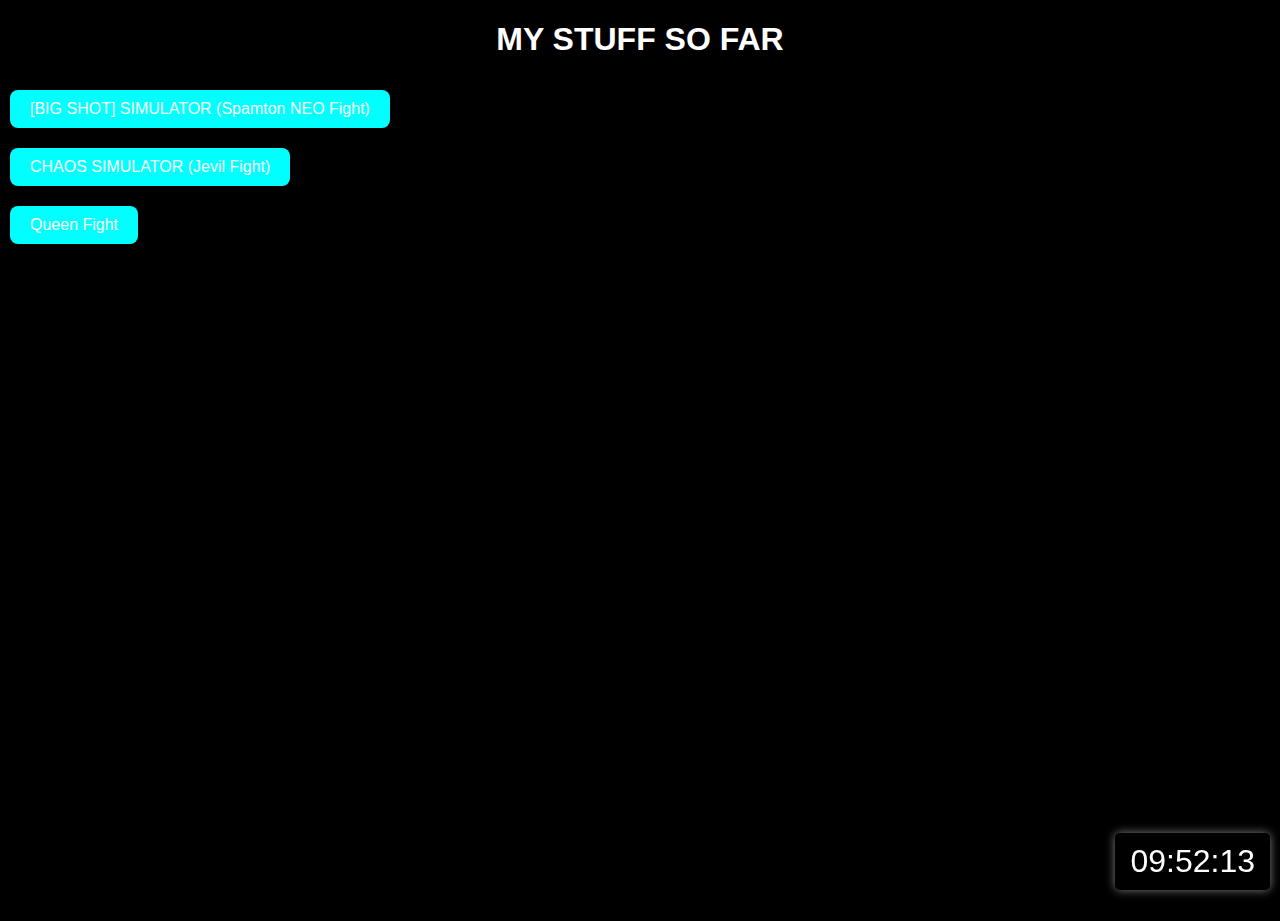
<file: index.html>
<!DOCTYPE html>
<html>
<head>
	<title>AM I A FROG A MANGO OR NAPOLEON???????????????</title>
	<meta name="description" content="[BIG SHOT] SIMULATOR (Spamton NEO Fight) CHAOS SIMULATOR (Jevil Fight) Queen Fight"/>
    <link rel="stylesheet" href="style.css">
</head>
<body>
    
    <h1>MY STUFF SO FAR</h1>
	<a href="./BIGSHOT-SIMULATOR/">[BIG SHOT] SIMULATOR (Spamton NEO Fight)</a><br/>
	<a href="./CHAOS-SIMULATOR/">CHAOS SIMULATOR (Jevil Fight)</a><br/>
	<a href="./QUEEN-FIGHT/">Queen Fight</a><br/>

    <div id="digital-clock"></div>
	
	<script async src="https://www.googletagmanager.com/gtag/js?id=G-6S9Y2CXQ4H"></script>
	<script>
		window.dataLayer = window.dataLayer || [];
		function gtag(){dataLayer.push(arguments);}
		gtag('js', new Date());
		gtag('config', 'G-6S9Y2CXQ4H');

        // --- Digital Clock Script ---
        function updateClock() {
            const now = new Date();
            let hours = now.getHours();
            let minutes = now.getMinutes();
            let seconds = now.getSeconds();

            // Add leading zeros if necessary
            hours = hours < 10 ? '0' + hours : hours;
            minutes = minutes < 10 ? '0' + minutes : minutes;
            seconds = seconds < 10 ? '0' + seconds : seconds;

            const timeString = `${hours}:${minutes}:${seconds}`;
            document.getElementById('digital-clock').textContent = timeString;
        }

        // Update the clock every second
        setInterval(updateClock, 1000);
        // Set the initial time immediately
        updateClock();
	</script>
</body>
</html>
</file>
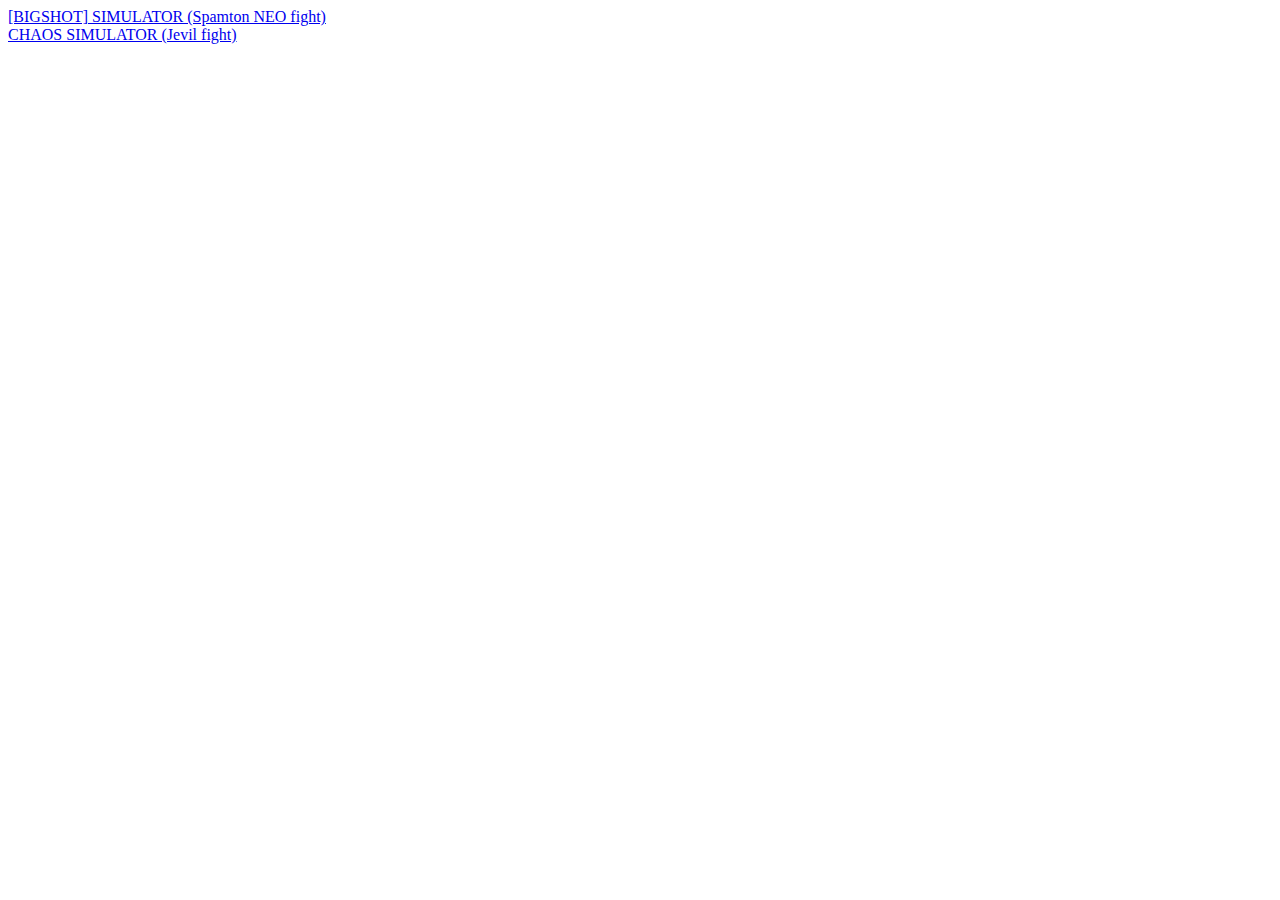
<file: .github/workflows/index.html>
<!DOCTYPE html>
<html>
</head>
    <title>AM I A MANGO A FROG OR NAPOLEON???????????????</title>
</head>
<body>
  <a href="./BIGSHOT-SIMULATOR/">[BIGSHOT] SIMULATOR (Spamton NEO fight)</a><br/>
  <a href="./CHAOS-SIMULATOR/">CHAOS SIMULATOR (Jevil fight)</a><br/>
  </body>
</html>
</file>
<file: style.css>
/* style.css */

body {
  background-color: black; /* Solid black background */
  color: white; /* Main body text color to white */
  font-family: "Comic Sans MS", cursive, sans-serif; /* Sets the font to Comic Sans, with fallbacks */
  margin: 0; /* Remove default body margin */
  padding: 0; /* Remove default body padding */
  position: relative; /* Needed for positioning the clock */
  min-height: 100vh; /* Ensure body takes at least full viewport height */
}

h1 {
    text-align: center; /* Center the heading */
}

a {
  display: inline-block; /* Allows setting padding, width, etc. */
  padding: 10px 20px; /* Padding inside the button */
  margin: 10px; /* Space around the buttons */
  background-color: aqua; /* Aqua background for the buttons */
  color: white; /* White text color for the buttons */
  text-align: center; /* Center the text inside the button */
  text-decoration: none; /* Remove underline from links */
  font-size: 16px; /* Font size */
  border: none; /* No border */
  border-radius: 8px; /* Slightly rounded corners */
  cursor: pointer; /* Change cursor to pointer on hover */
  -webkit-transition-duration: 0.4s; /* Safari */
  transition-duration: 0.4s; /* Smooth transition for hover effects */
}

a:hover {
  background-color: #00cccc; /* Darker aqua on hover */
  box-shadow: 0 5px 15px rgba(0,0,0,0.3); /* Subtle shadow on hover */
}

/* --- Digital Clock Styles --- */
#digital-clock {
  position: fixed; /* Fixes the clock relative to the viewport */
  bottom: 10px; /* 10px from the bottom */
  right: 10px; /* 10px from the right */
  
  /* --- THESE ARE THE CHANGES YOU REQUESTED --- */
  color: white; /* Clock color is white */
  font-family: "Comic Sans MS", cursive, sans-serif; /* Clock font is Comic Sans */
  /* --- END OF REQUESTED CHANGES --- */

  font-size: 2em; /* Adjust font size as needed */
  background-color: rgba(0, 0, 0, 0.7); /* Semi-transparent black background for readability */
  padding: 10px 15px; /* Padding around the time */
  border-radius: 5px; /* Slightly rounded corners for the clock background */
  z-index: 1000; /* Ensure it stays on top of other content */
  box-shadow: 0 0 10px rgba(255, 255, 255, 0.5); /* Green glow effect (kept for contrast) */
}
</file>
